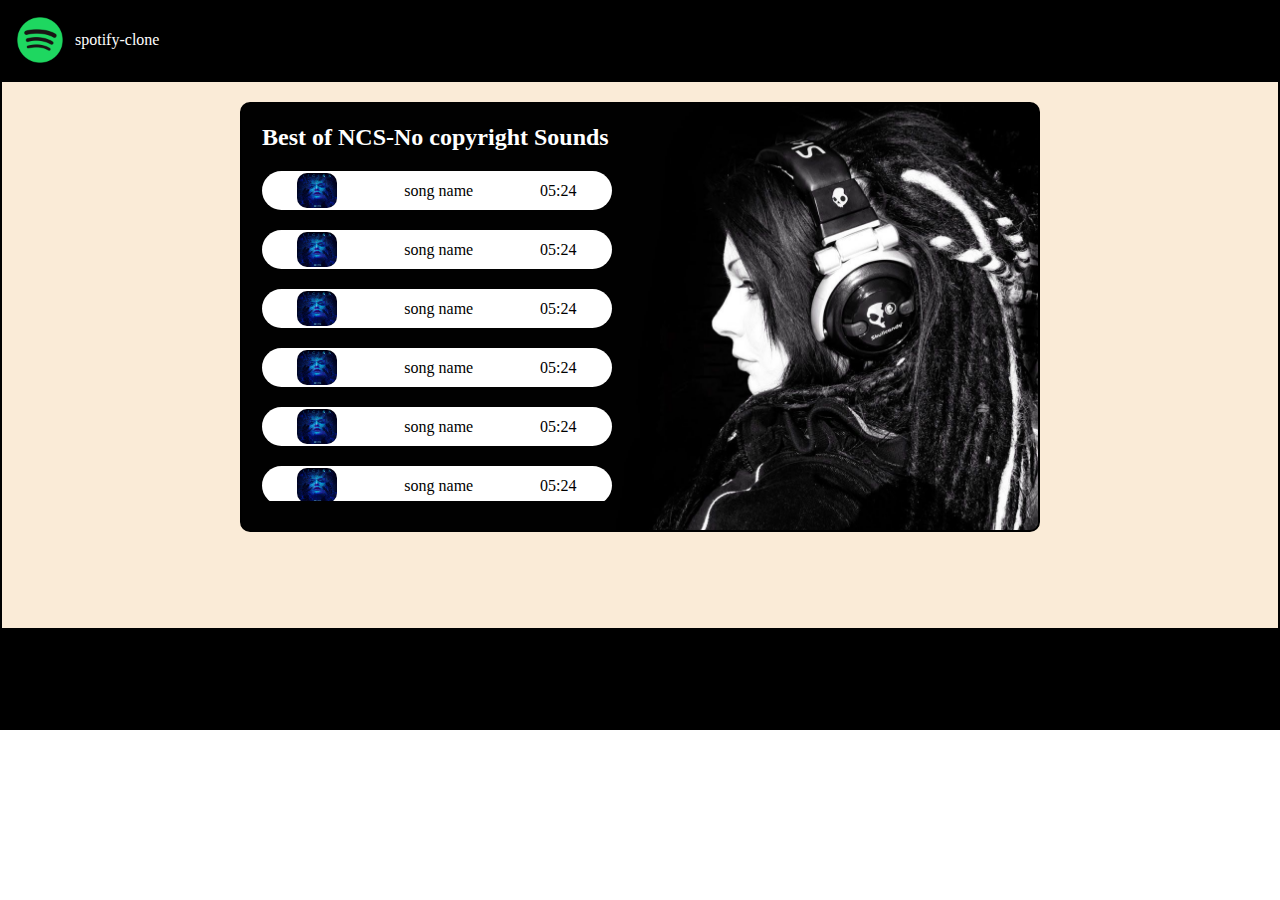
<file: spotify-clone/index.html>
<!DOCTYPE html>
<html lang="en">
	<head>
		<meta charset="UTF-8" />
		<meta name="viewport" content="width=device-width, initial-scale=1.0" />
		<title>spotify-clone</title>
		<link rel="stylesheet" href="style.css" />
	</head>
	<body>
		<div class="main-div">
			<nav class="main-nav">
				<img src="./logo.png" alt="spotify logo" class="logo" />
				<li>spotify-clone</li>
			</nav>
			<div class="second-div">
				<div class="main-songs">
					<h2>Best of NCS-No copyright Sounds</h2>
					<div class="song-container">
						<div class="song-name">
							<img src="./covers/1.jpg" alt="" class="song-image" />
							<p class="song-text">song name</p>
							<div class="song-time">05:24</div>
						</div>
						<div class="song-name">
							<img src="./covers/1.jpg" alt="" class="song-image" />
							<p class="song-text">song name</p>
							<div class="song-time">05:24</div>
						</div>
						<div class="song-name">
							<img src="./covers/1.jpg" alt="" class="song-image" />
							<p class="song-text">song name</p>
							<div class="song-time">05:24</div>
						</div>
						<div class="song-name">
							<img src="./covers/1.jpg" alt="" class="song-image" />
							<p class="song-text">song name</p>
							<div class="song-time">05:24</div>
						</div>
						<div class="song-name">
							<img src="./covers/1.jpg" alt="" class="song-image" />
							<p class="song-text">song name</p>
							<div class="song-time">05:24</div>
						</div>
						<div class="song-name">
							<img src="./covers/1.jpg" alt="" class="song-image" />
							<p class="song-text">song name</p>
							<div class="song-time">05:24</div>
						</div>
						<div class="song-name">
							<img src="./covers/1.jpg" alt="" class="song-image" />
							<p class="song-text">song name</p>
							<div class="song-time">05:24</div>
						</div>
						<div class="song-name">
							<img src="./covers/1.jpg" alt="" class="song-image" />
							<p class="song-text">song name</p>
							<div class="song-time">05:24</div>
						</div>
						<div class="song-name">
							<img src="./covers/1.jpg" alt="" class="song-image" />
							<p class="song-text">song name</p>
							<div class="song-time">05:24</div>
						</div>
						<div class="song-name">
							<img src="./covers/1.jpg" alt="" class="song-image" />
							<p class="song-text">song name</p>
							<div class="song-time">05:24</div>
						</div>
						<div class="song-name">
							<img src="./covers/1.jpg" alt="" class="song-image" />
							<p class="song-text">song name</p>
							<div class="song-time">05:24</div>
						</div>
						<div class="song-name">
							<img src="./covers/1.jpg" alt="" class="song-image" />
							<p class="song-text">song name</p>
							<div class="song-time">05:24</div>
						</div>
					</div>
				</div>
			</div>
			<div class="player"></div>
		</div>
		<script src="main.js"></script>
	</body>
</html>
</file>
<file: spotify-clone/style.css>
* {
	padding: 0;
	margin: 0;
	box-sizing: border-box;
	text-decoration: none;
	list-style: none;
}

.main-nav {
	background-color: black;
	color: white;
	display: flex;
	align-items: center;
	padding: 15px;
}

.logo {
	width: 50px;
	/* padding-right: 20px; */
}

li {
	padding-left: 10px;
}

/* main-div */
.main-div {
	background-color: antiquewhite;
	width: 100vw;
	height: 100%;
}

.second-div {
	border: 2px solid black;
	height: 550px;
	width: inherit;
	background-color: antiquewhite;
	display: flex;
	justify-content: center;
	/* align-items: center; */
	/* margin-bottom: 1500px; */
	/* margin-bottom: 1500px; */
}

.main-songs {
	margin: 20px;
	width: 800px;
	height: 430px;
	border: 2px solid black;
	background-image: url("./bg.jpg");
	background-size: cover;
	background-position: center;
	background-repeat: no-repeat;
	border-radius: 10px;
	color: white;
	padding: 20px;
}

.song-container {
	padding-top: 20px;
	overflow: scroll;
	height: 350px;
}

.song-name {
	display: flex;
	background-color: white;
	margin-bottom: 20px;
	width: 350px;
	border-radius: 45px;
	color: black;
	padding: 2px;
	justify-content: space-around;
	align-items: center;
}
.song-image {
	width: 40px;
	/* padding-right: 20px; */
	height: 35px;
	border-radius: 10px;
}

::-webkit-scrollbar {
	display: none;
}

.player {
	height: 100px;
	background-color: black;
	/* position: fixed; */
	left: 0;
	bottom: 0;
	width: 100%;
}
</file>
